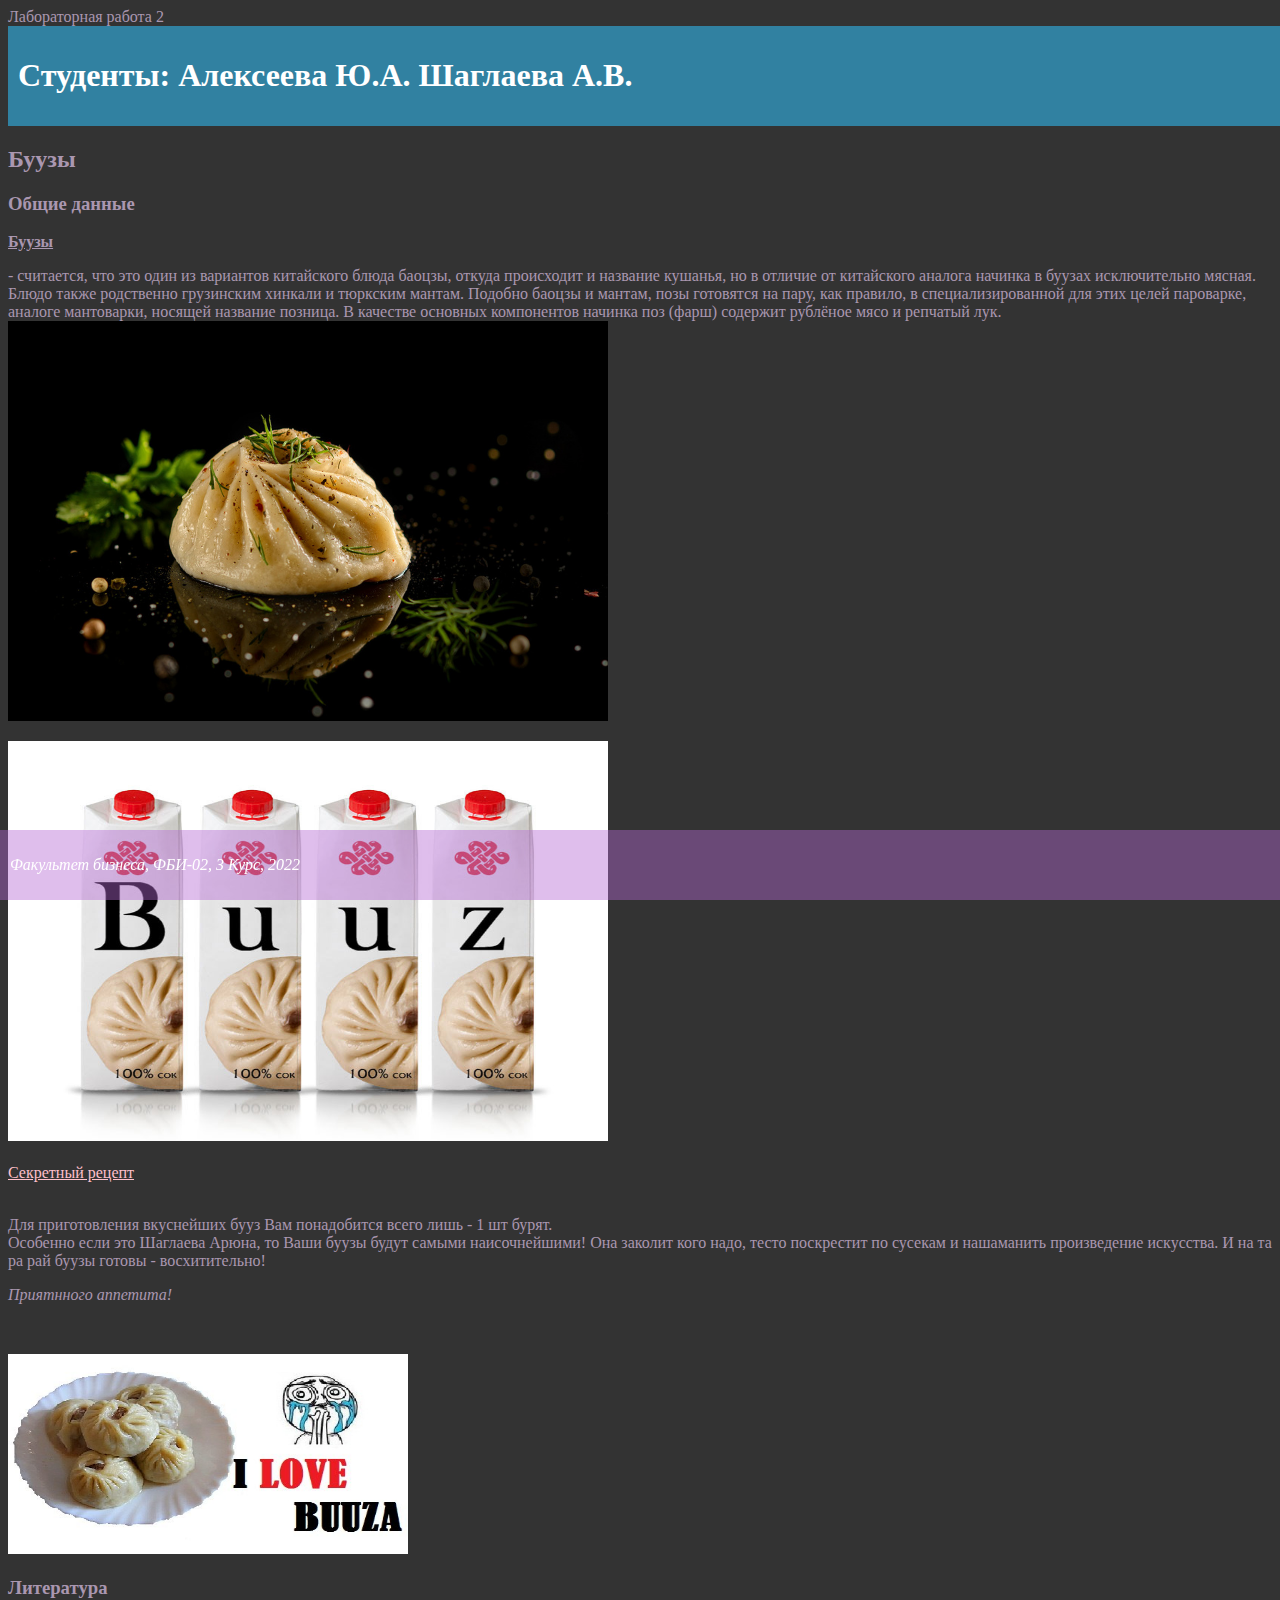
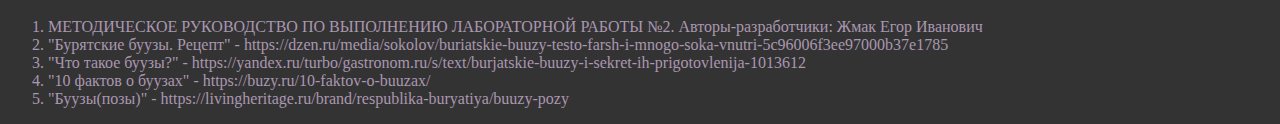
<file: index.html>
<!DOCTYPE html>
<html>
    <head>
        <meta charset="utf-8">
        <title> Алексеева Юлия. Шаглаева Арюна. ФБИ-02. Лабораторная 2</title>
    </head>
    <body>
        Лабораторная работа 2
        <div id="shapka">
            <h1>Студенты: Алексеева Ю.А. Шаглаева А.В.</h1>   
        </div>
    </body>
    <body>
        <h2> Буузы</h2>
        <h3>Общие данные</h3>
        <b><p><u>Буузы</u></p></b> - считается, что это один из вариантов китайского блюда баоцзы, откуда происходит и название кушанья, 
        но в отличие от китайского аналога начинка в буузах исключительно мясная. 
        Блюдо также родственно грузинским хинкали и тюркским мантам. 
        Подобно баоцзы и мантам, позы готовятся на пару, 
        как правило, в специализированной для этих целей пароварке, аналоге мантоварки, носящей название позница. 
        В качестве основных компонентов начинка поз (фарш) содержит рублёное мясо и репчатый лук. <br>
    </body>
    <body>
        <div aligh ="center"
        <p><img src="buz1.jpg"
            width="600" height="400"></p>
        </div>
    </body>
    <body>
        <div aligh ="center">
            <p><img src="buz2.jpg"
                width="600" height="400"></p>
        </div>
    </body>
    <h3> </h3>
    <body>
        <font color="pink"><p><u>Секретный рецепт</u></p></font><br>Для приготовления вкуснейших бууз Вам понадобится всего лишь - 1 шт бурят.<br>
        Особенно если это Шаглаева Арюна, то Ваши буузы будут самыми наисочнейшими! Она заколит кого надо, тесто поскрестит по сусекам и нашаманить произведение искусства.
        И на та ра рай буузы готовы - восхитительно! <br>
       <p><i>Приятнного аппетита!</i></p> <br>
    </body>
    <body>
        <div aligh ="center">
            <p><img src="buz3.jpg"
                width="400" height="200"></p>
        </div>  
    </body>
    <body>
        <h3>Литература</h3>
 <ol>
  <li>МЕТОДИЧЕСКОЕ РУКОВОДСТВО ПО ВЫПОЛНЕНИЮ ЛАБОРАТОРНОЙ РАБОТЫ №2. Авторы-разработчики: Жмак Егор Иванович</li>
  <li>"Бурятские буузы. Рецепт" - https://dzen.ru/media/sokolov/buriatskie-buuzy-testo-farsh-i-mnogo-soka-vnutri-5c96006f3ee97000b37e1785</li>
  <li>"Что такое буузы?" - https://yandex.ru/turbo/gastronom.ru/s/text/burjatskie-buuzy-i-sekret-ih-prigotovlenija-1013612</li>
  <li>"10 фактов о буузах" - https://buzy.ru/10-faktov-o-buuzax/</li>
  <li>"Буузы(позы)" - https://livingheritage.ru/brand/respublika-buryatiya/buuzy-pozy </li>
</ol>
</body>
<head>
<style type="text/css">
    #content {
     width: 500px; /* Ширина слоя */
     margin: 0 auto 50px; /* Выравнивание по центру */
    }
    #footer {
     position: fixed; /* Фиксированное положение */
     left: 0; bottom: 0; /* Левый нижний угол */
     padding: 10px; /* Поля вокруг текста */
     background: #b466d36d; /* Цвет фона */
     color: #fff; /* Цвет текста */
     width: 100%; /* Ширина слоя */
    }
    #shapka {
     padding: 10px; /* Поля вокруг текста */
     background: #3181a1; /* Цвет фона */
     color: #fff; /* Цвет текста */
     width: 100%; /* Ширина слоя */ 
    }
   </style>
  </head>
  <body>
      <div id="footer">
    <p><i>Факультет бизнеса, ФБИ-02, 3 Курс, 2022</i></p>
   </div>
  </body>
  <head>
    <meta charset="utf-8"> 
    <title>Цвет фона</title>
    <style>
     body {
      background: #333; /* Цвет фона */
      color: rgb(170, 151, 176); /* Цвет текста */
     }
    </style>
   </head>

</html>
</file>
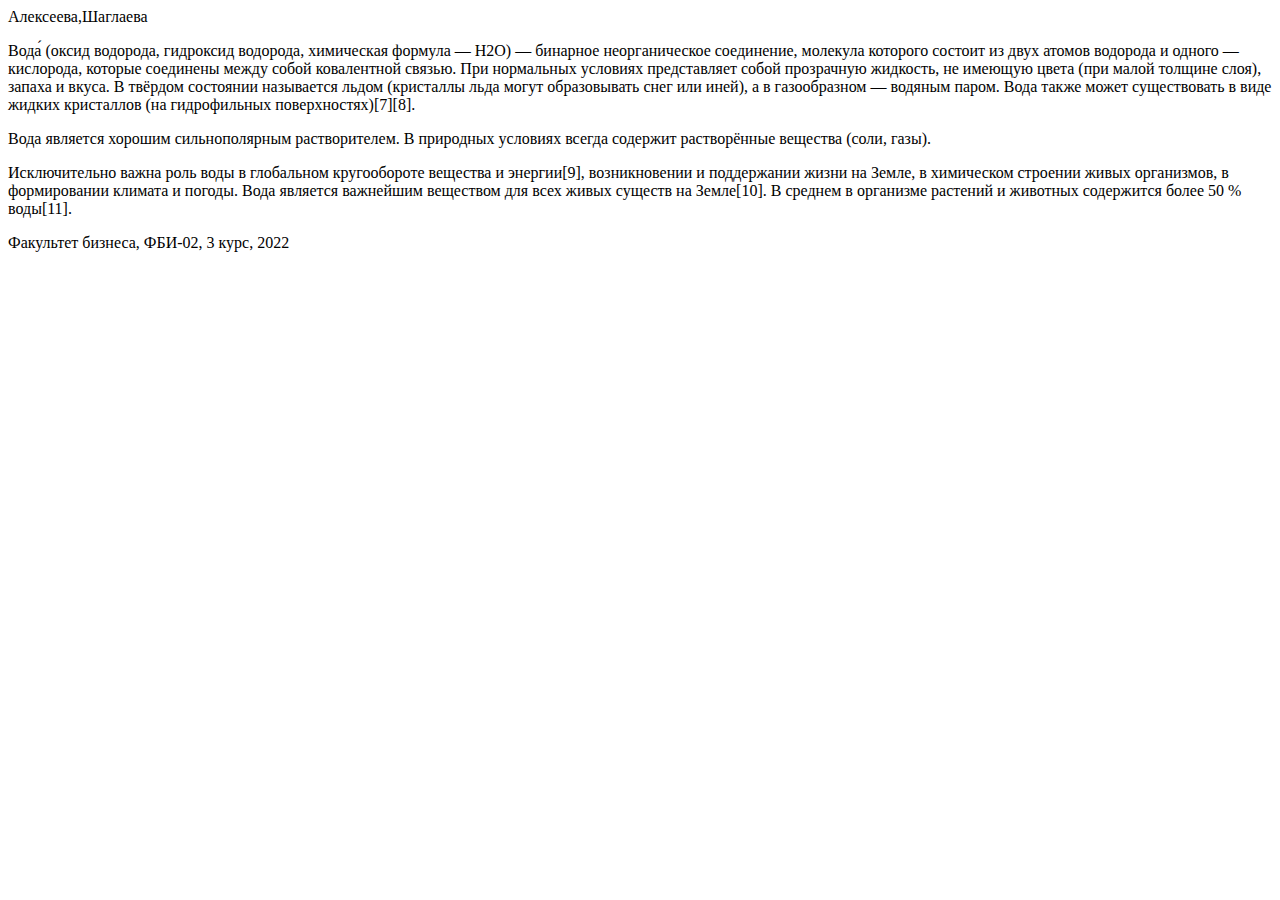
<file: lab3.html>
<!doctype html>
<html>
    <head>
        <meta charset="utf-8">
        <title> Алексеева Юлия, Шаглаева Арюна. ФБИ-02. Лабораторная работа 3</title>
    </head>
    <body>
        <div class="header">
            Алексеева,Шаглаева
        </div>
        <div class="content">
           <p>
               Вода́ (оксид водорода, гидроксид водорода, химическая формула — H2O) — бинарное неорганическое соединение,
               молекула которого состоит из двух атомов водорода и одного — кислорода, которые соединены между собой ковалентной связью. 
               При нормальных условиях представляет собой прозрачную жидкость, не имеющую цвета (при малой толщине слоя), запаха и вкуса. 
               В твёрдом состоянии называется льдом (кристаллы льда могут образовывать снег или иней), а в газообразном — водяным паром. 
               Вода также может существовать в виде жидких кристаллов (на гидрофильных поверхностях)[7][8].
           </p>

           <p>
               Вода является хорошим сильнополярным растворителем. 
               В природных условиях всегда содержит растворённые вещества (соли, газы).
           </p>

           <p>
               Исключительно важна роль воды в глобальном кругообороте вещества и энергии[9], 
               возникновении и поддержании жизни на Земле, в химическом строении живых организмов, 
               в формировании климата и погоды. Вода является важнейшим веществом для всех живых существ на Земле[10]. 
               В среднем в организме растений и животных содержится более 50 % воды[11].
           </p>
        </div>
        <div class="footer">
            Факультет бизнеса, ФБИ-02, 3 курс, 2022
        </div>
    </body>
</html>
</file>
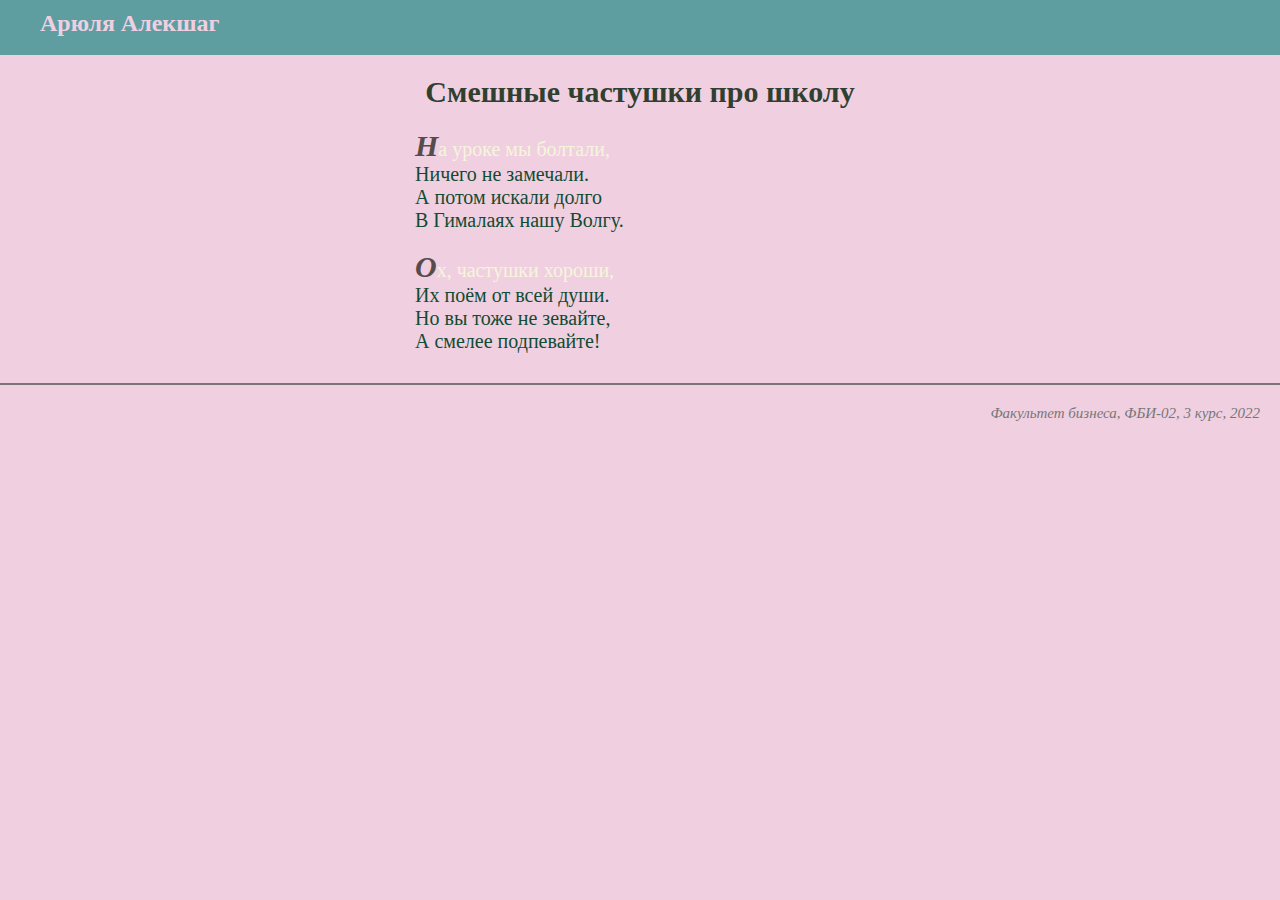
<file: lab4.html>
<!DOCTYPE html>
<html>
    <head>
        <meta charset="utf-8">
        <title>Алексеева Юлия. Шаглаева Арюна. ФБИ-02. Лабораторная работа 4 </title>
        <style>
            body {
                background-color: #f0d0e0;
                color: #304030;
                font-size: 20px;
                font-family: 'Times New Roman', Times, serif;
                margin: 0;
            }
            .header {
                background-color: cadetblue;
                color: #f0d0e0;
                font-size: 24px;
                font-weight: bold;
                text-align: left;
                padding: 10px 10px 18px 40px;
            }
            .footer {
                color: #777;
                margin-top: 30px;
                padding: 20px;
                border-top: 2px solid #777;
                font-style: italic;
                text-align: right;
                font-size: 15px;
            }
            h1 {
                font-size: 30px;
                text-align: center;
            }
            p {
                width: 450px;
                margin: 18px auto;
                color: #114b33;
                transition: 3s 1s;       
            }
            p:hover {
                color: blue;
                text-shadow: 3px 3px 5px #aaa;
                transition: 0.3s;
            }
            p:active {
                color: #55d19d;
                font-weight: bold;
            }
            h1:active{
                color:white;
                text-align: center;
                opacity: 30;
                transform: skew(-20deg, 0);
            }
            h1:hover{
                transition: 3s;
            }
            .footer:active{
                color:white;
                text-align: right;
                opacity: 50;
                transform: skew(-25deg, 0);
            }
            .footer:hover{
                transition: 2s;
            }
            .header:active{
                color:white;
                text-align: center;
                opacity: 30;
                transform: skew(-20deg, 0);
            }
            .header:hover{
                transition: 2s;
            }
            p::first-letter{
                color: rgb(85, 76, 76);
                font-size: 150%;
                font-style: italic;
                font-weight: bold;
            }
            p::first-line{
                color: beige;
            }
        </style>
    </head>
    <body>
        <div class ="header">
            Арюля Алекшаг
        </div>

        <div class="content">
            <h1>Смешные частушки про школу</h1>

            <p>
                На уроке мы болтали, <br>
                Ничего не замечали. <br>
                А потом искали долго <br>
                В Гималаях нашу Волгу.  
            </p>
            
            <p>
                Ох, частушки хороши, <br>
                Их поём от всей души. <br>
                Но вы тоже не зевайте, <br>
                А смелее подпевайте! 
            </p>
    
        </div>

        <div class="footer">
            Факультет бизнеса, ФБИ-02, 3 курс, 2022
        </div>
    </body>

</html>
</file>
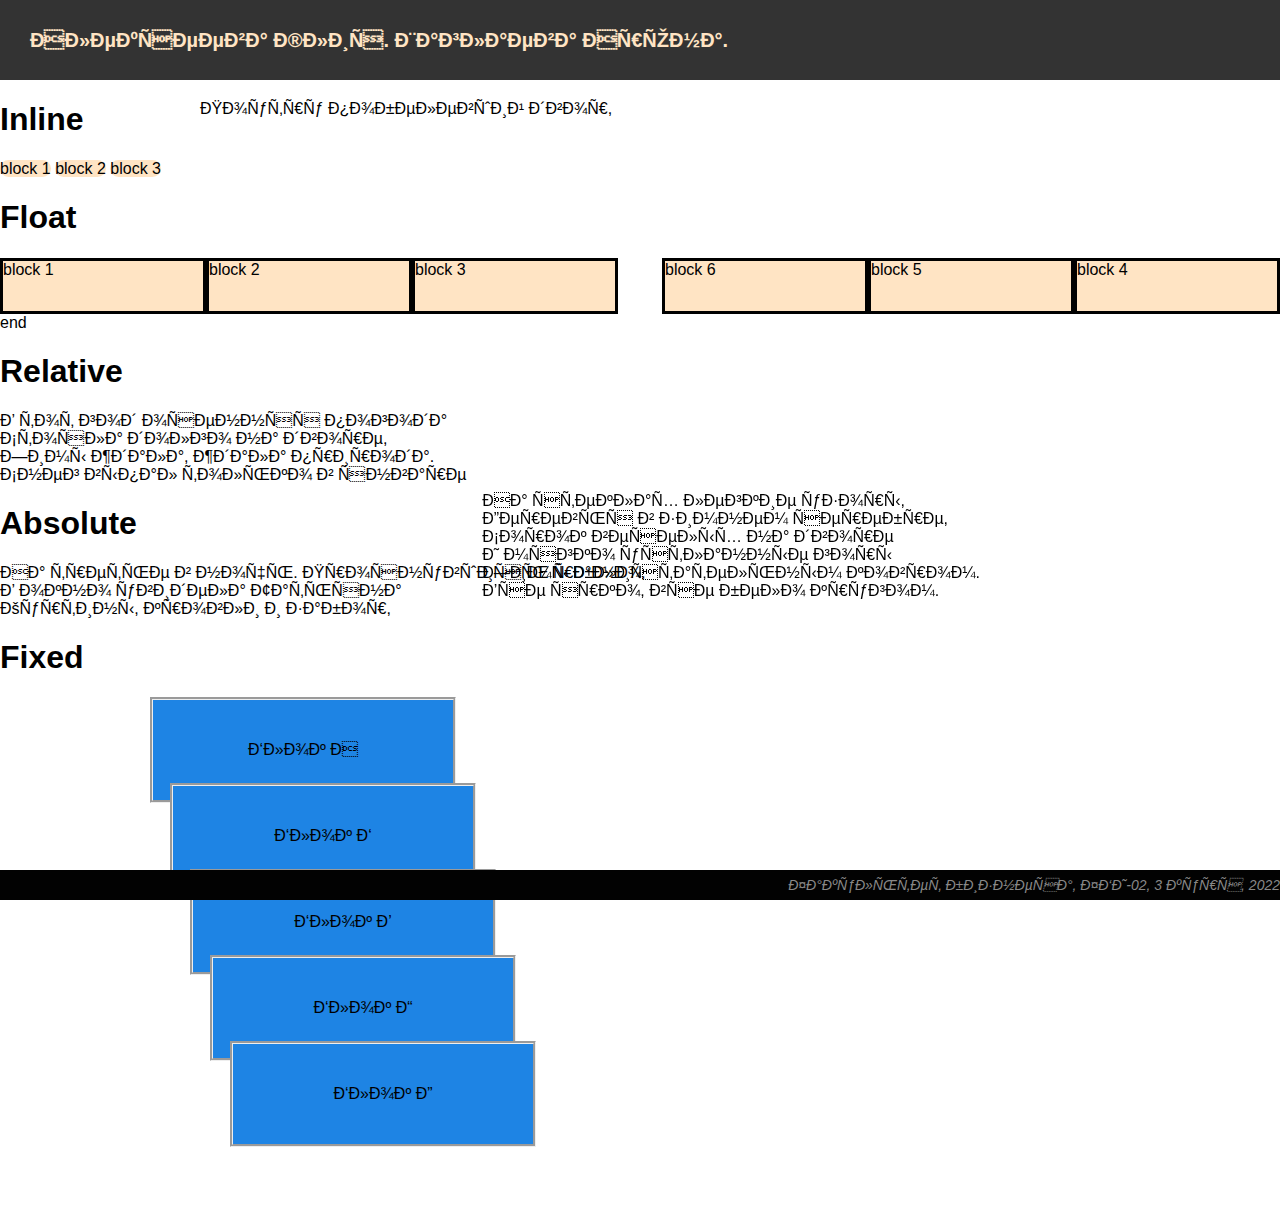
<file: lab5.html>
<!doctype html>
<html>
    <head>
        <meta charset="utf -8">
        <title>Алексеева Юлия. Шаглаева Арюна. ФБИ-02. Лабораторная работа 5</title>
        <style>
            body {
                font-family: 'Arial', Arial, Helvetica, sans-serif;
                margin: 0;
             }
             .header {
                background-color: #333333;
                color: #ffe4c4;
                font-size: 20px;
                font-weight: bold;
                text-align: left;
                height: 80px;
                line-height: 80px;
                padding-left: 30px;
             }
             .footer {
                color: #888;
                background-color: #333;
                font-size: 14px;
                font-style: italic;
                text-align: right;
                height: 30px;
                line-height: 30px;
                padding-right: 20px;
                position: fixed;
                bottom: 0px;
                right: 0px;
                left: 0px;
            }
            .a {
                display: inline;
                background-color: #ffe4c4;
                border: 4px dotter;
                border-radius: 10px;
            }
            .b {
                height: 50px;
                width: 200px;
                border: 3px solid;
                background-color: #ffe4c4;
                float: left;
            }
            .c {
                height: 50px;
                width: 200px;
                border: 3px solid;
                background-color: #ffe4c4;
                float: right;
            }
            .b {
                position: relative;
            }
            .e {
                border-style: groove;
                width: 300px;
                height: 100px;
                background-color: rgb(30, 132, 228);
                text-align: center;
                display: block;
                line-height: 100px;
            }

            .e:hover {
                color: rgb(155, 16, 16);
                background-color: rgb(22, 206, 114);
                z-index: 1;
            }
            .footer{
                position: fixed;
                bottom: 0;
                width: 100%;
                height: 30px;
                background: rgb(2, 2, 2);
                z-index: 100   
            }

        </style>
    </head>
    <body>
        <div class ="header">
            Алексеева Юлия. Шаглаева Арюна.
        </div>
        <div class = "content">
            <h1>Inline</h1>
            <div class = "a">block 1</div>
            <div class = "a">block 2</div>
            <div class = "a">block 3</div>

            <h1>Float</h1>
            <div class = "b">block 1</div>
            <div class = "b">block 2</div>
            <div class = "b">block 3</div>

            <div class = "c">block 4</div>
            <div class = "c">block 5</div>
            <div class = "c">block 6</div>

            <div style="clear: both">end</div>
            <h1>Relative</h1>
            <div class ="d"> В тот год осенняя погода</div>
            <div class ="d"> Стояла долго на дворе,</div>
            <div class ="d"style="top: -28px; left: 70px;"> Зимы ждала, ждала природа.</div>
            <div class ="d"> Снег выпал только в январе</div>

            <h1>Absolute</h1>
            <div>На третье в ночь. Проснувшись рано,</div>
            <div>В окно увидела Татьяна</div>
            <div style ="position: absolute; left: 200px; top: 100px;">Поутру побелевший двор, </div>
            <div>Куртины, кровли и забор,</div>

            <h1>Fixed</h1>
            <div style="position: fixed; bottom: 300px; right: 300px;">
                На стеклах легкие узоры,<br>
                Деревья в зимнем серебре,<br>
                Сорок веселых на дворе<br>
                И мягко устланные горы<br>
                Зимы блистательным ковром.<br>
                Все ярко, все бело кругом.
            </div>
            <div class="e" style="position: relative; top: 0px; left: 150px;">Блок А</div>
            <div class="e" style="position: relative; top: -20px; left: 170px;">Блок Б</div>
            <div class="e" style="position: relative; top: -40px; left: 190px;">Блок В</div>
            <div class="e" style="position: relative; top: -60px; left: 210px;">Блок Г</div>
            <div class="e" style="position: relative; top: -80px; left: 230px;">Блок Д</div>
            </div>
        </div>
        <div class = "footer">
            Факультет бизнеса, ФБИ-02, 3 курс, 2022
        </div>
    </body>
</html>
</file>
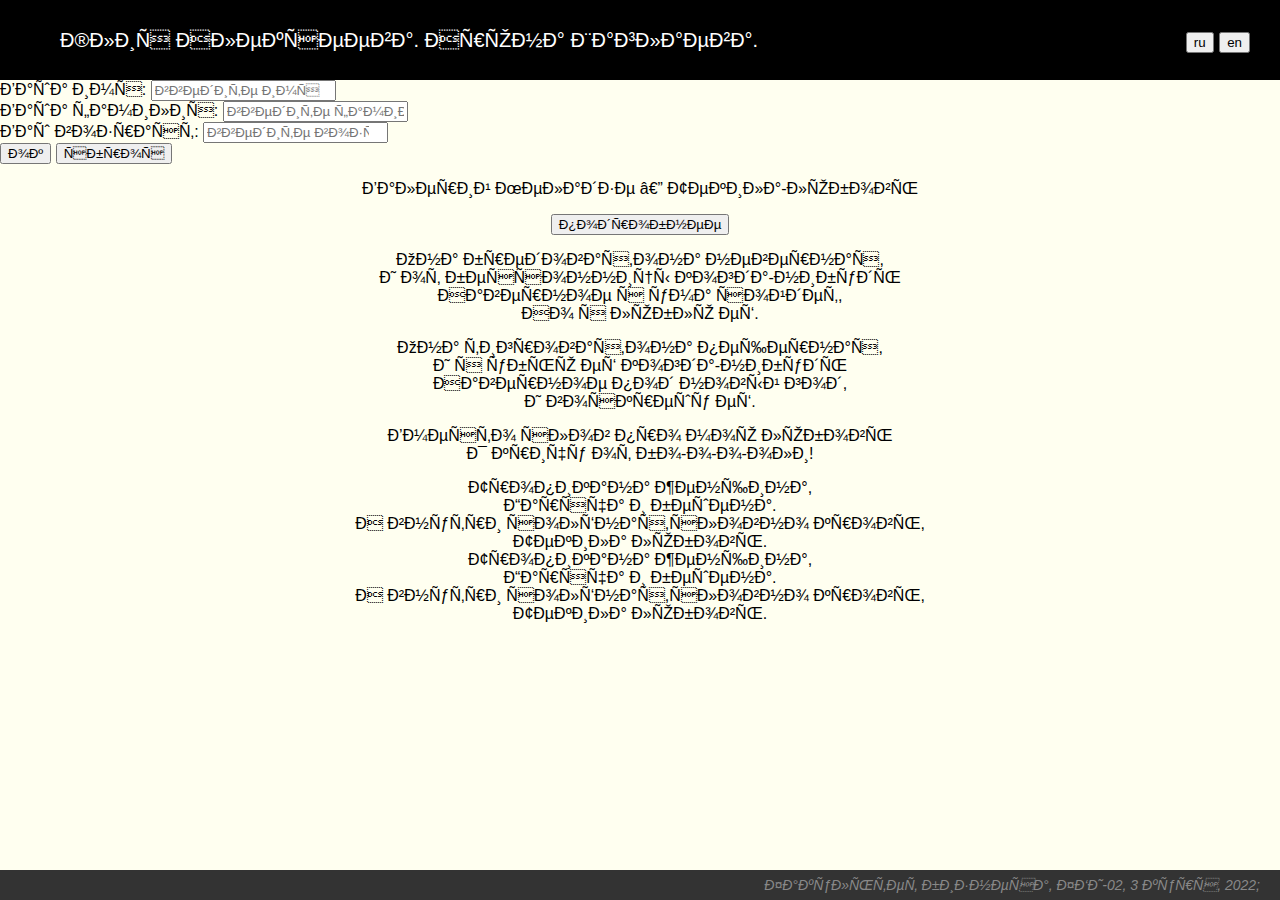
<file: lab6.html>
<!DOCTYPE html>
<html>
    <head>
        <meta charset="utf -8">
        <title> Юлия Алексеева. Арюна Шаглаева. ФБИ-02. Лабораторная работа 6</title>
        <link rel="stylesheet" href="lab6.css" type = "text/css">
        <script>
            console.log('Привет, подписочники :D');
            
            let x = 33;
            let s = 'яблоки';
            //let if = 17;
            console.log('x=', x, 's=', s);
        </script>
        <script src="lab6.js"></script>
    </head>
    <body>
        <div class ="header">
           <div id = "student" onclick="showHead()"> Юлия Алексеева. Арюна Шаглаева. </div> 
            <div class = "language">
                <input type="button" value ="ru" onclick="setRussian()">
                <input type="button" value ="en" onclick="setEnglish()">
            </div>
        </div>
        <div class = "content">
            <form>
                <div id="user-data">
                    <div>
                        <span id="your-name"> Ваша имя</span>: <input type = "text" id="input-name" placeholder="введите имя">
                    </div>
                    <div>
                        <span id="your-surname">Ваша фамилия</span>: <input type = "text" id="input-surname" placeholder="введите фамилию">
                    </div>
                    <div>
                        <span id="your-age">Ваш возраст</span>: <input type = "number" id="input-age" placeholder="введите возраст">
                    </div>
                    <div>
                        <input type="button" value ="ок" id="ok-button" onclick="showAlert()">
                        <input type="reset" value ="сброс" id="reset-button">
                    </div>
                </div>
            </form>
            <div class=stikh>
                <p id="first" onclick="showFirst()">
                    Валерий Меладзе — Текила-любовь<br>
                </p>
                <div>
                    <input type="button" value ="подробнее" id="ok-button" onclick="showFirst()">
                </div>
                
                <p id="second" onclick="showSecond()">
                    Она бредовая,она неверная,<br>
                    И от бессонницы когда-нибудь<br> 
                    Наверное с ума сойдет,<br> 
                    Но я люблю её.<br> 
                </p>
                    
                <p id="third" onclick="showThird()">
                    Она тигровая,она пещерная,<br> 
                    И я убью её когда-нибудь<br> 
                    Наверное под новый год,<br> 
                    И воскрешу её.<br>  
                </p>
                    
                <p id="forth" onclick="showForth()">
                    Вместо слов про мою любовь<br>
                    Я кричу от бо-о-о-оли!<br>
                </p>
                    
                <p id="fifth" onclick="showFifth()">
                    Тропикана женщина,<br>    
                    Гаряча и бешена.<br>    
                    А внутри солёная,словно кровь,<br>    
                    Текила любовь.<br>    
                    Тропикана женщина,<br>    
                    Гаряча и бешена.<br>    
                    А внутри солёная,словно кровь,<br>    
                    Текила любовь.<br>      
                </p>
            </div>
        </div>
        <div class="footer" id="footer" onclick="showFoot()"> Факультет бизнеса, ФБИ-02, 3 курс, 2022;
             </div>
    </body>
</html>
</file>
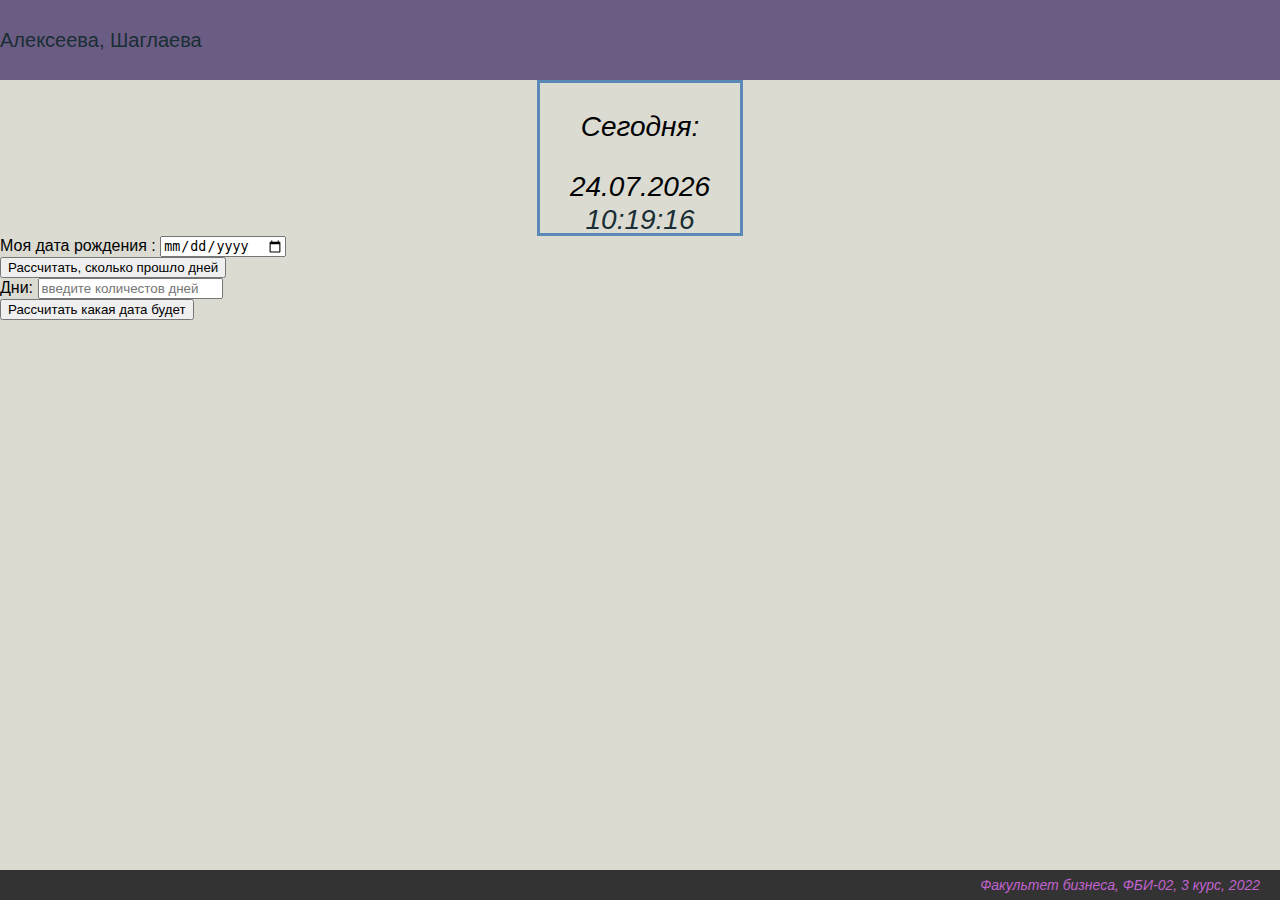
<file: lab8.html>
<!doctype html>
<html>
    <head>
        <meta charset="utf-8">
        <title>Алексеева Юлия. Шаглаева Арюна. ФБИ-02. Лабораторная работа 8
        </title>
        <link rel="stylesheet" href="lab8.css" type="text/css">
        <script src="lab8.js"></script>
    </head>
    <body>
        <div class="header">
            Алексеева, Шаглаева
            <div class="time" id="time">0:00:00</div>
        </div>
        <div class="content"> 
            <div class="data">
                <p>Сегодня:</p>
                <div id="today"></div>
            </div>
            <div>
Моя дата рождения : <input type="date">
            </div>
        <div>
            <button onclick="showDaysCount()">Рассчитать, сколько прошло дней
            </button>
            <div>
                <span id="days">Дни</span>:
                <input type="number" id="input-days" placeholder="введите количестов дней">
            </div>
            <div>
                <button onclick="showDni()">Рассчитать какая дата будет
                </button>
                <div>
        </div>
        <div  class="result" id = "result"></div>
        </div>
        <div class="result2" id="result2"></div>
                <div class="footer">
                    Факультет бизнеса, ФБИ-02, 3 курс, 2022
                </div>
            </body>
        </html>
</file>
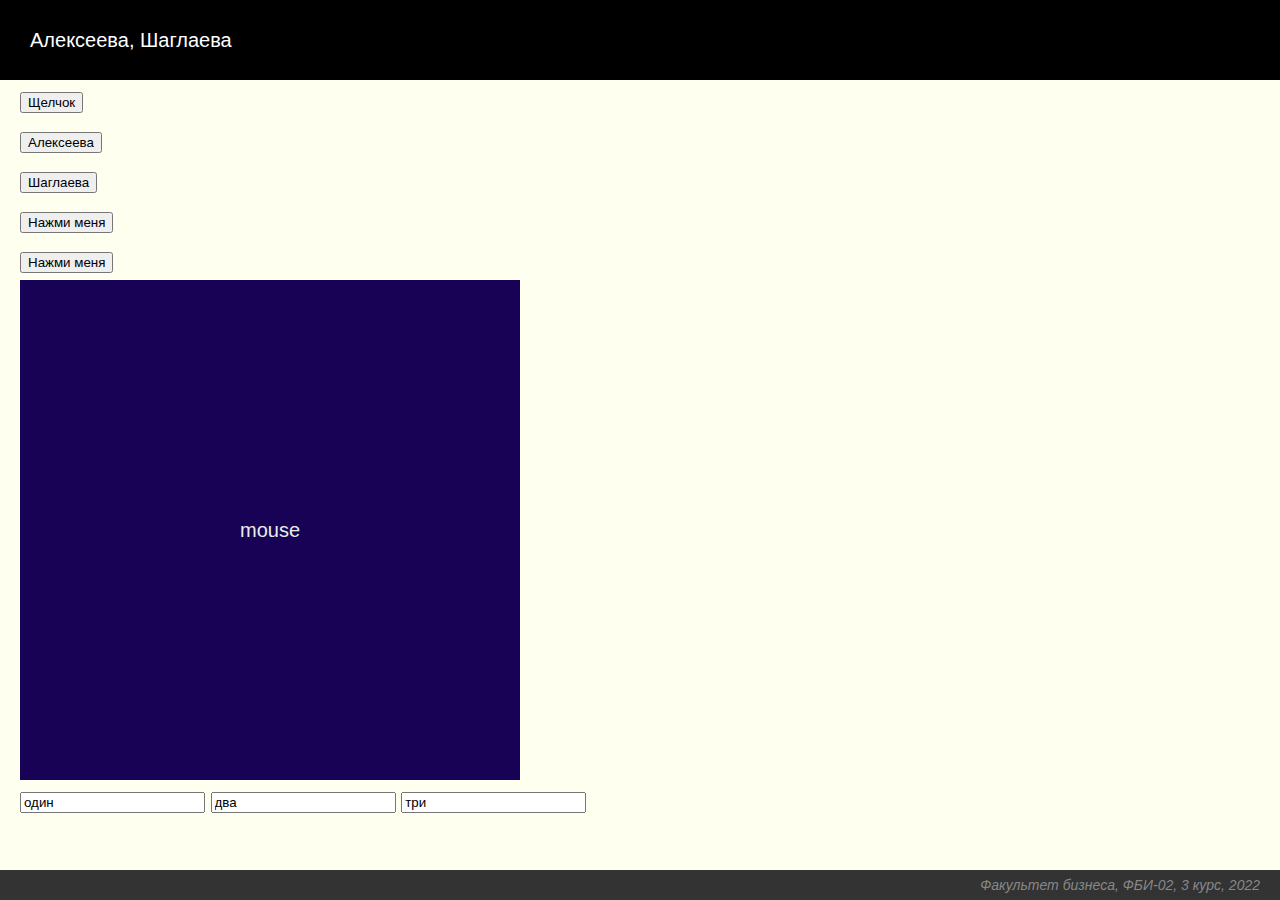
<file: lab9.html>
<!doctype html>
<html>
    <head>
        <meta charset="utf-8">
        <title>Алексеева Юлия. Шаглаева Арюна. ФБИ-02. Лабораторная работа 9
        </title>
        <link rel="stylesheet" href="lab9.css" type="text/css">
        <script src="lab9.js"></script>
    </head>
    <body>
        <div class="header">
            Алексеева, Шаглаева
        </div>
        <div class="content">
            <div>
                <button onclick="clickMe(this)">Щелчок</button>
            </div>
            <div>
                <button onclick="clickMe2(this)">Алексеева</button>
            </div>
            <div>
                <button onclick="clickMe22(this)">Шаглаева</button>
            </div>
            <div>
                <button onclick="clickMe3(this)">Нажми меня</button>
            </div>
            <div>
                <button onclick="clickMe3(this)">Нажми меня</button>
            </div>
            <div>
                <div id="coords">mouse</div>
            </div>
            <div>
                <input type="text" value="один">
                <input type="text" value="два">
                <input type="text" value="три">
            </div>
            <div id="output"></div>
        </div>

        <div class="footer">
            Факультет бизнеса, ФБИ-02, 3 курс, 2022
        </div>
    </body>
</html>
</file>
<file: lab6.css>
body {
    margin: 0;
    font-family: Arial, Helvetica, sans-serif;
    background-color: #fffff0;
}
.header {
    color: white;
    background: black;
    font-size: 20px;
    height: 80px;
    line-height: 80px;
    padding-left: 30px;
}
.footer {
    color: #888;
    font-size: 14px;
    font-style: italic;
    background-color: #333;
    text-align: right;
    height: 30px;
    line-height: 30px;
    padding-right: 20px;
    position: fixed;
    bottom: 0;
    left: 0;
    right: 0;
}

.header .language {
    position: absolute;
    right: 30px;
    top: 0px;
}
#student {
    padding-left: 30px;
}

.stikh {
    text-align: center;
}
</file>
<file: lab8.css>
body {
    margin:0;
    font-family: Arial, Helvetica, sans-serif;
    background-color: #dbdbd2;
}
.header {
    color: rgb(25, 46, 53);
    background: rgb(107, 92, 131);
    font-size: 20px;
    height: 80px;
    line-height: 80px;
    padding-left: 0px;
}
.footer {
    color:rgb(193, 99, 206);
    font-size: 14px;
    font-style: italic;
    background-color: #333;
    text-align: right;
    height: 30px;
    line-height: 30px;
    padding-right: 20px;
    position:fixed;
    bottom:0;
    left:0;
    right: 0;
}

.data {
    font-style: italic;
    font-size: 28px;
    border: 3px solid rgb(91, 137, 182);
    height: 150px;
    width: 200px;
    text-align: center;
    margin-left: auto;
    margin-right: auto;
}
.time {
    font-size: 28px;
    text-align: center;
    padding-top: 100px;
    font-style: italic;
}

.result {
    font-size: 60px;
    text-align: center;
    font-style: italic;
    background-color: rgb(228, 198, 101);
    color: rgb(139, 37, 85)
}
.result2 {
    font-size: 60px;
    text-align: center;
    font-style: italic;
    background-color: rgb(81, 173, 226);
    color: white
}
</file>
<file: lab9.css>
body {
    margin: 0;
    font-family: Arial, Helvetica, sans-serif;
    background-color: #fffff0;
    }

.header {
    color: white;
    background: Black;
    font-size: 20px;
    height: 80px;
    line-height: 80px;
    padding-left: 30px;
    }

.content {
        margin:0;
        bottom: 0;
        font-size: 20px;
        height: 30px;
        line-height: 50px;
        height: 20px;
        line-height: 40px;
        padding-left: 20px;
}

#coords {
    color: rgb(230, 238, 230);
    background: rgb(24, 2, 85);
    height: 500px;
    width: 500px;
    line-height: 500px; 
    text-align: center;
}

.footer {
    color: #888;
    font-size: 14px;
    font-style: italic;
    background-color: #333;
    text-align: right;
    height: 30px;
    line-height: 30px;
    padding-right: 20px;
    position: fixed;
    bottom: 0;
    left: 0;
    right: 0;
}
</file>
